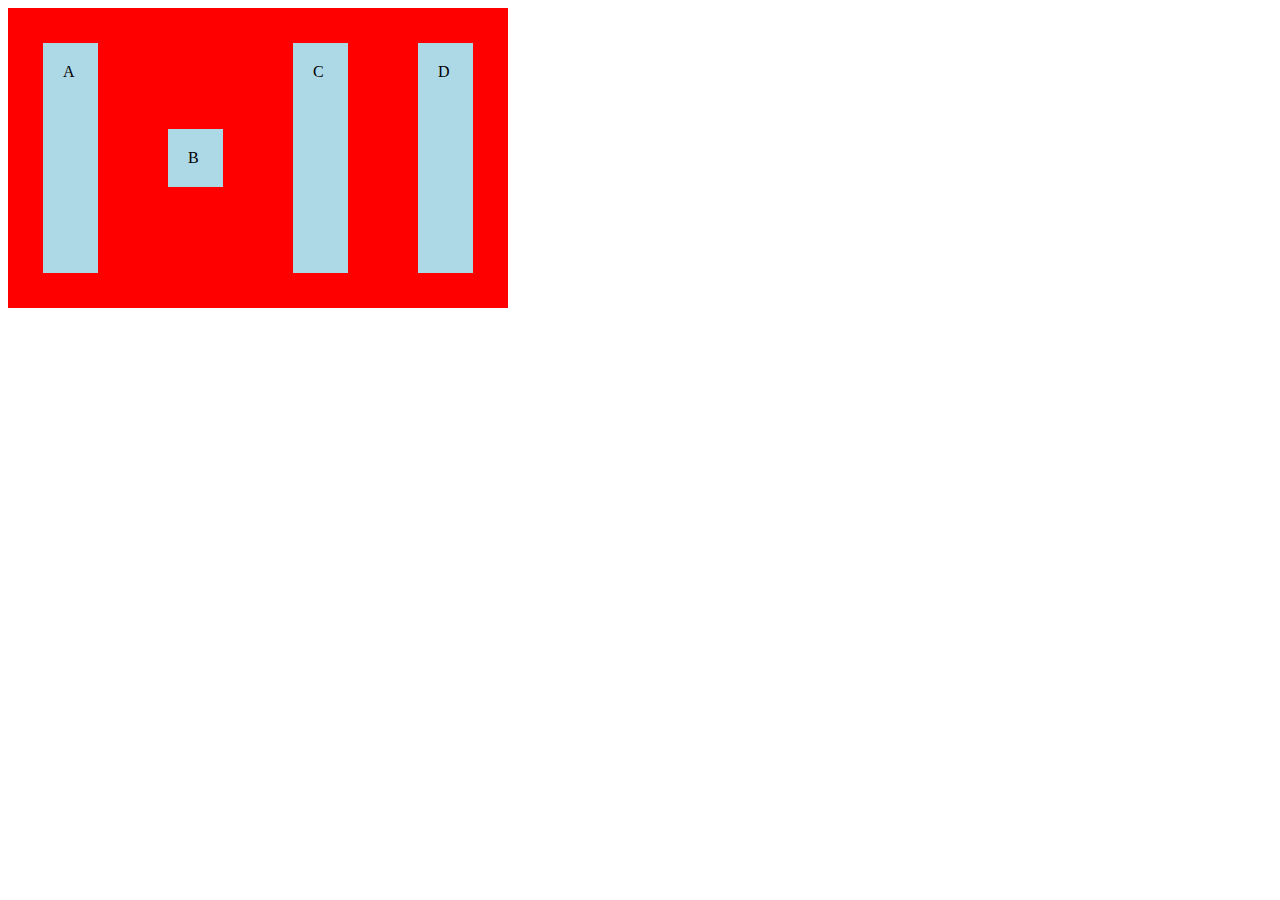
<file: index.html>
<!DOCTYPE html>
<html lang="en">
<head>
  <meta charset="UTF-8">
  <meta http-equiv="X-UA-Compatible" content="IE-edge">
  <meta name="viewport" content="width=device-widtth, initial-scale=1.0">
  <link rel="stylesheet" href="styles.css">
  <title>Flex 101</title>
</head>
<body>
  <div class="flex-container">
  <div>A</div>
  <div id="center-me">B</div>
  <div>C</div>
  <div>D</div>
  </div>


</body>
</html>
</file>
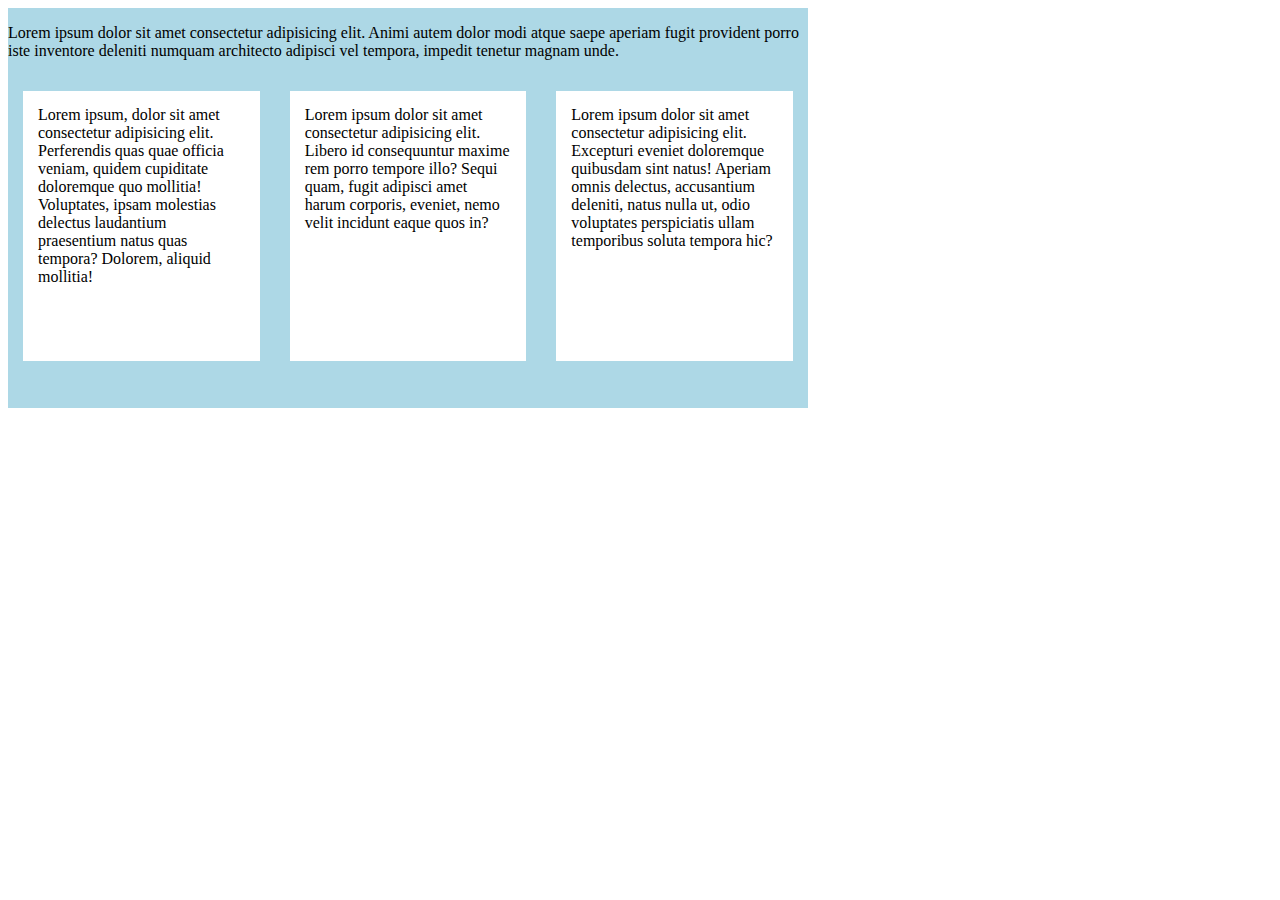
<file: FlexPractice/index.html>
<!DOCTYPE html>
<html lang="en">
<head>
  <meta charset="UTF-8">
  <meta http-equiv="X-UA-Compatible" content="IE-edge">
  <meta name="viewport" content="width=device-widtth, initial-scale=1.0">
  <link rel="stylesheet" href="styles.css">
  <title>3-Column Layout</title>
</head>
  <body>
    <div class="main-container">
      <p>Lorem ipsum dolor sit amet consectetur adipisicing elit. Animi autem dolor modi atque saepe aperiam fugit provident porro iste inventore deleniti numquam architecto adipisci vel tempora, impedit tenetur magnam unde.</p>
      
    <div class="flex-container">
        <div>Lorem ipsum, dolor sit amet consectetur adipisicing elit. Perferendis quas quae officia veniam, quidem cupiditate doloremque quo mollitia! Voluptates, ipsam molestias delectus laudantium praesentium natus quas tempora? Dolorem, aliquid mollitia!</div>
        <div>Lorem ipsum dolor sit amet consectetur adipisicing elit. Libero id consequuntur maxime rem porro tempore illo? Sequi quam, fugit adipisci amet harum corporis, eveniet, nemo velit incidunt eaque quos in?</div>
        <div>Lorem ipsum dolor sit amet consectetur adipisicing elit. Excepturi eveniet doloremque quibusdam sint natus! Aperiam omnis delectus, accusantium deleniti, natus nulla ut, odio voluptates perspiciatis ullam temporibus soluta tempora hic?</div>
    </div>
    </div>
      </body>
  
  </html>
</file>
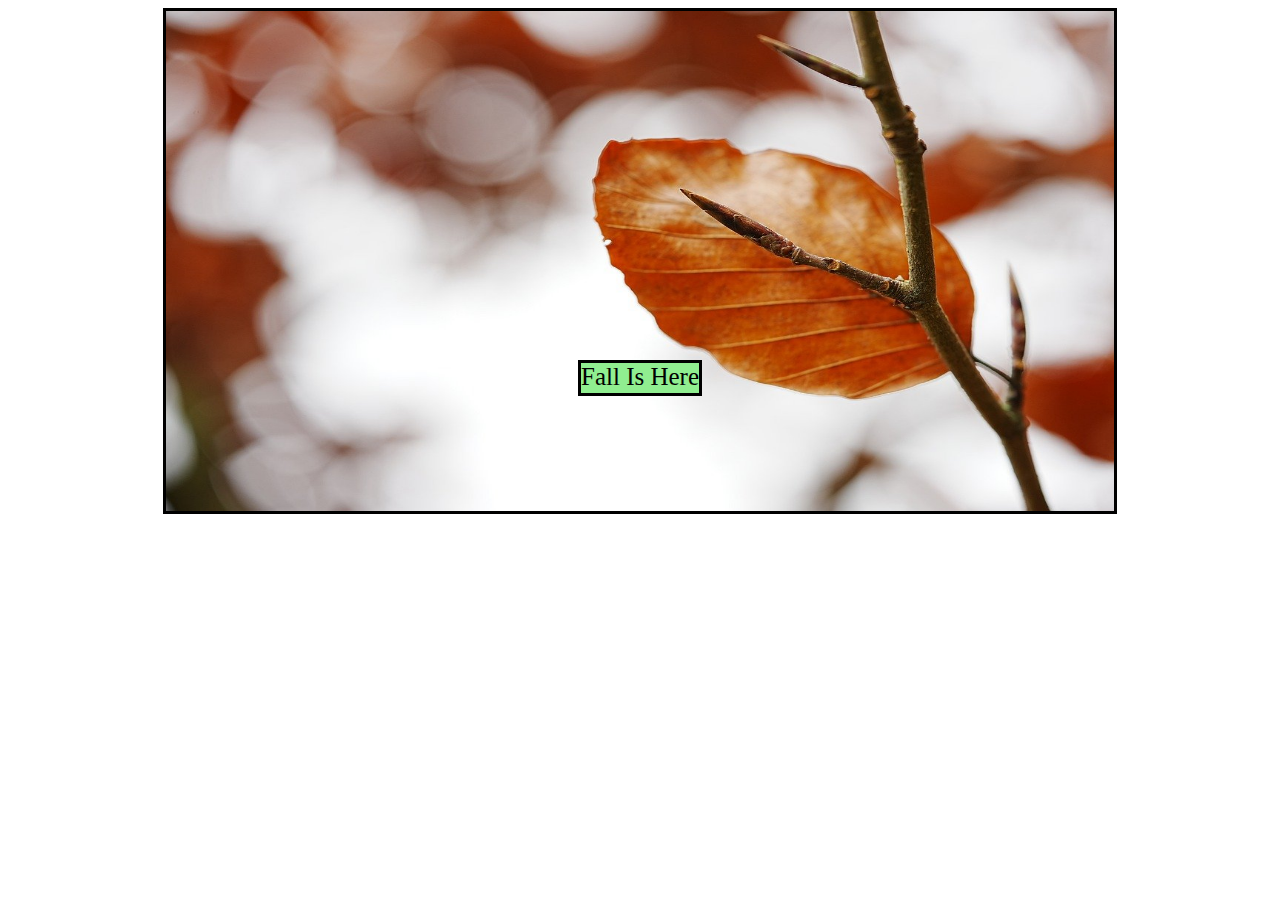
<file: FlexPractice/index2.html>
<!DOCTYPE html>
<html>
    <head>
        <meta charset="UTF-8">
  <meta http-equiv="X-UA-Compatible" content="IE-edge">
  <meta name="viewport" content="width=device-widtth, initial-scale=1.0">
  <link rel="stylesheet" href="styles2.css">
  <title>Center Image</title>
    </head>
    <body>
        <div>
            <div class="flex-container">
                <img src="images/fall.jpeg" alt="trees">
                <div class="flex-item">Fall Is Here</div>
            </div>
        </div>
    </body>
</html>
</file>
<file: styles.css>
.flex-container {
    display: flex;
    background-color: red;
    height: 300px;
    width: 500px;
}

.flex-container > div {
    background-color: lightblue;
    margin: 35px;
    padding: 20px;
    width: 100px;
}

#center-me {
    align-self: center;
}
</file>
<file: FlexPractice/styles.css>
.main-container {
    display: flex;
    flex-direction: column;
    background-color: lightblue;
    height: 400px;
    width: 800px;
}


.flex-container > div {
    background-color: white;
    margin: 15px;
    padding: 15px;
    width: 250px;
}

.flex-container {
    display: flex;
    height: 300px;
}
</file>
<file: FlexPractice/styles2.css>
.flex-container {
    display: flex;
    height: 100%;
    width: 100%;
    justify-content: center;
    align-items: center;
     
}

.flex-container > img {
    height: 500px;
    width: 75%;
    align-items: center;
    border: solid black;
}

.flex-container > div {
    display: grid;
    position: absolute;
    background-color: lightgreen;
    border: solid black;
    top: 40%;
    font-size: 25px;
    height: 30px;
    
}
</file>
